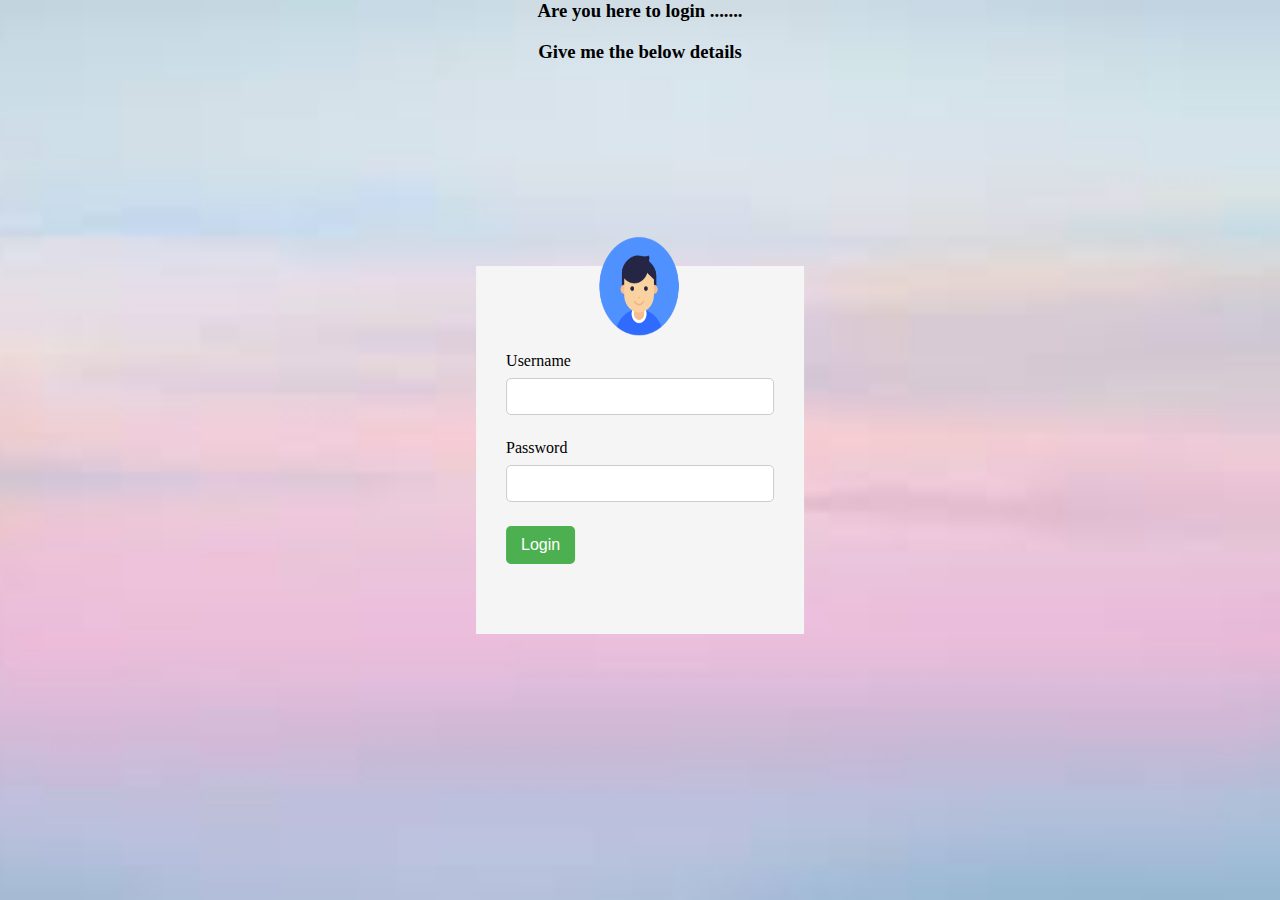
<file: login.html>
<html>
<head><link rel="stylesheet" type="text/css" href="loginstyle.css">
<script type="text/javascript" src="sample.js"></script>
<title>login page</title>
</head>

<body>

<h3><center> Are you here to login .......</center></h3>
<h3><center>Give me the below details</center></h3>
<form name="myform">
<div class="box">

    <img src="user.png" class="user">
<p>Username    <input type="text" name="username"></p>
<p>Password    <input type="password" name="password"></p>
<div id="errorBox" class="errorBox"></div>
<button class="button" onclick="return vfun()" class="submit">Login</button>
</form>
</div>
</body>
</html>
</file>
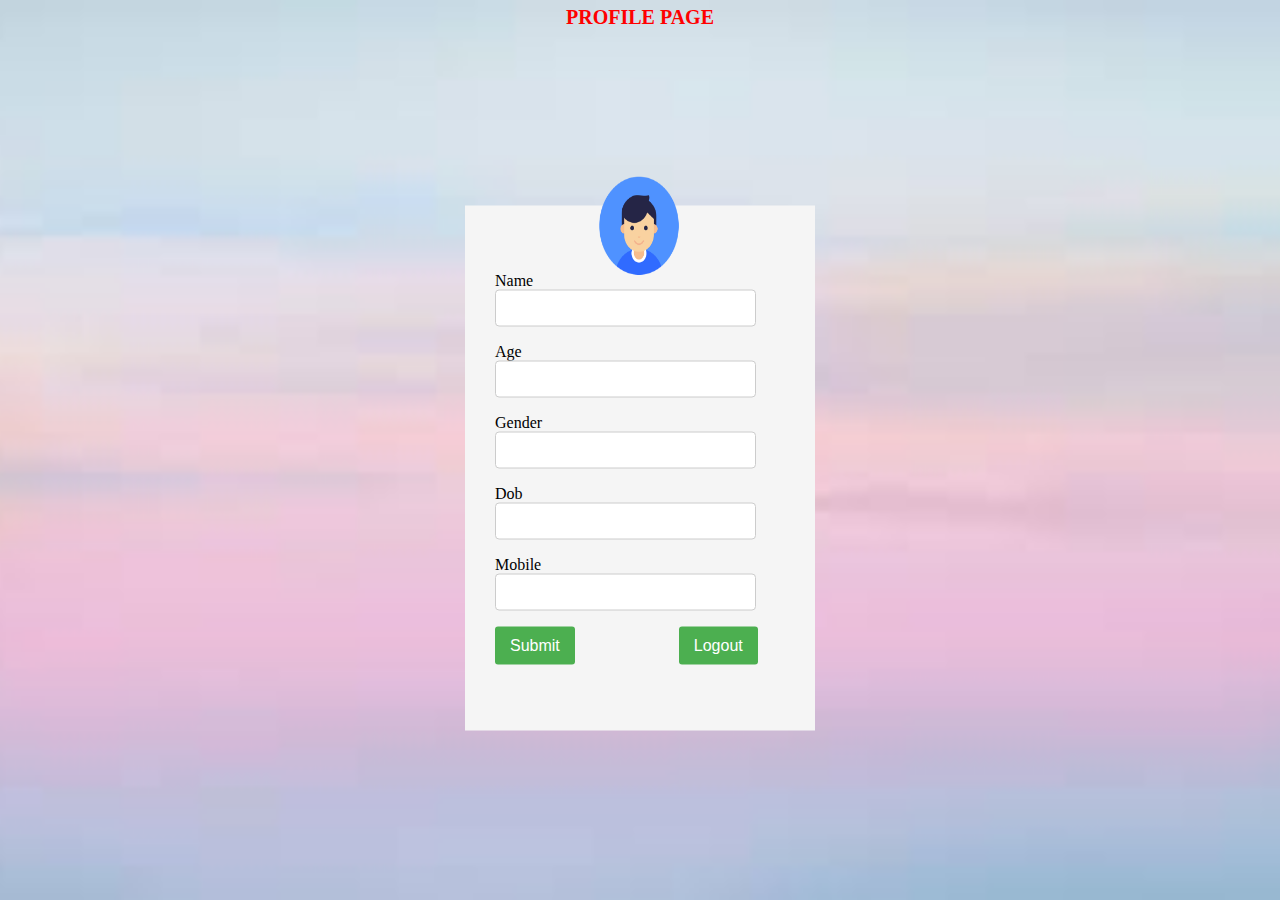
<file: profile.html>
<html>
<head>
<link rel="stylesheet" type="text/css" href="profile.css">
<script type="text/javascript" src="sample.js"></script>
<title>profile page</title>
</head>
<body>
<h3> <center>PROFILE PAGE</center></h3>
<div class="box">
<img src="user.png" class="user">
<form name="myform3" onsubmit=" return logout1()">
<p>Name    <input type="text" name="name"></p>
<p>Age      <input type="text" name="age"></p>
<p>Gender    <input type="text" name="gender"></p>
<p>Dob    <input type="text" name="dob"></p>
<p>Mobile    <input type="text" name="mobile"></p>
<div id="errorBox" class="errorBox"></div>
<button onclick="return vfun3()" class="submit">Submit</button>
<input type="submit" value="Logout" class="logout">
</form>
</div>
</body>
</html>
</file>
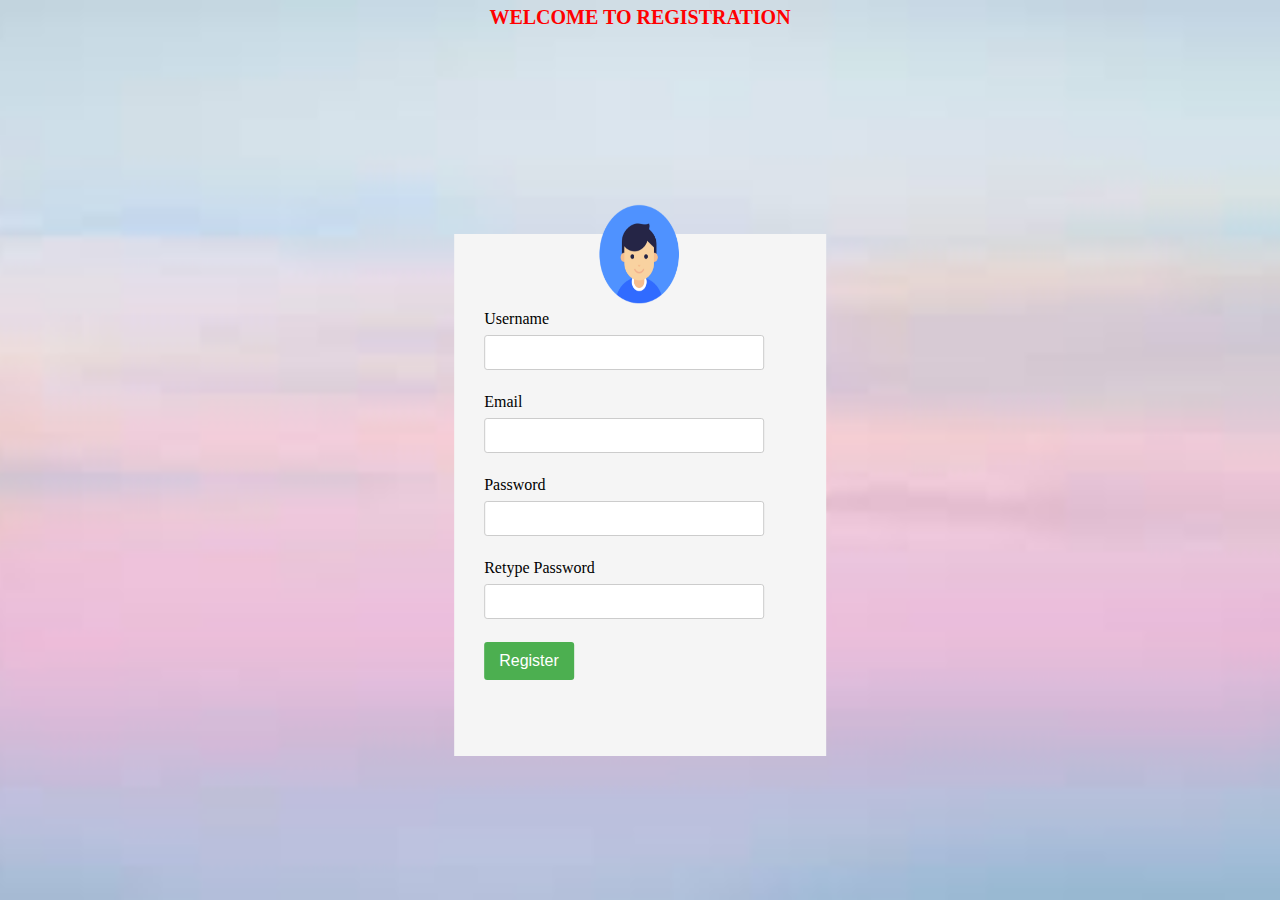
<file: register.html>
<html>
<head>
  <link rel="stylesheet" type="text/css" href="styleregister.css">
  <script type="text/javascript" src="sample.js"></script>
  <title>register page</title>
</head>
<body>
  <h3><center>WELCOME TO REGISTRATION</center></h3>
  <div class="box">
    <img src="user.png" class="user">
    <form name="myform2" action="register.php" method="POST" onsubmit="return vfun1()">
      <p>Username    <input type="text" name="username"></p>
      <p>Email       <input type="text" name="email"></p>
      <p>Password    <input type="text" name="password"></p>
      <p>Retype Password    <input type="password" name="conformpassword"></p>
      <div id="errorBox" class="errorBox"></div>
      <button class="button submit" type="submit">Register</button>
    </form>
  </div>
</body>
</html>
</file>
<file: loginstyle.css>
body{
    margin: 0;
    padding: 0;
    background: url(pic4.jfif)no-repeat center center fixed;
    background-size: cover;
 
}

.box{

    background: #f5f5f5;
    color:black;
    top: 50%;
    left: 50%;
    position: absolute;
    transform: translate(-50%,-50%);
    box-sizing: border-box;
    padding: 70px 30px;
}

 input[type="text"],
    input[type="password"] {
      width: 100%; /* Full width */
      padding: 10px; /* Padding around the text */
      margin: 8px 0; /* Margin between input fields */
      display: inline-block;
      border: 1px solid #ccc; /* Border color */
      box-sizing: border-box; /* Box sizing to include padding and border in width */
      border-radius: 5px; /* Rounded corners */
    }


.button{
      background-color: #4CAF50; /* Green background color */
      color: white; /* White text color */
      padding: 10px 15px; /* Padding around the text */
      font-size: 16px; /* Font size */
      border: none; /* No border */
      border-radius: 5px; /* Rounded corners */
      cursor: pointer; /* Cursor style on hover */
    }

.errorBox
{
color:red;
font-size:23px;
}




.user{
    width: 100px;
    height: 100px;
    position: absolute;
    top: -30px;
    left: calc(50% - 50px);
}
</file>
<file: profile.css>
body{
    margin: 0;
    padding: 0;
    background: url(pic4.jfif)no-repeat center center fixed;
    background-size: cover;
 
}
.user{
    width: 100px;
    height: 100px;
    position: absolute;
    top:-30px;
    left: calc(50% - 50px);
}

h3
{
    color:red;
    margin: 0;
    padding:6;
    font-size:20px;
}

.box{
   background: #f5f5f5;
    color:black;
    width:350px;
    top:52%;
    margin:0 auto;
    left: 50%;
    position: absolute;
    transform: translate(-50%,-50%);
    box-sizing: border-box;
    padding: 50px 30px;
}

 input[type="text"],
 input[type="password"]
 {
      width: 90%; /* Full width */
      padding: 10px; /* Padding around the text */
      margin: 0px 0; /* Margin between input fields */
      display: inline-block;
      border: 1px solid #ccc; /* Border color */
      box-sizing: border-box; /* Box sizing to include padding and border in width */
      border-radius: 4px; /* Rounded corners */
    }


.submit{
 
       background-color: #4CAF50; /* Green background color */
      color: white; /* White text color */
      padding: 10px 15px; /* Padding around the text */
      font-size: 16px; /* Font size */
      border: none; /* No border */   
      border-radius: 3px; /* Rounded corners */
      text-align:center; 
      cursor: pointer;
    
    }
    


.logout{
      background-color: #4CAF50; /* Green background color */
      color: white; /* White text color */
      padding: 10px 15px; /* Padding around the text */
      font-size: 16px; /* Font size */
      border: none; /* No border */   
      border-radius: 3px; /* Rounded corners */
      text-align:center; 
      margin-left:100px;     
      cursor: pointer; /* Cursor style on hover */
    }


.errorBox
{
color:red;
font-size:23px;
}
</file>
<file: styleregister.css>
body{
    margin: 0;
    padding: 0;
    background: url(pic4.jfif)no-repeat center center fixed;
    background-size: cover;
 
}
.user{
    width: 100px;
    height: 100px;
    position: absolute;
    top:-30px;
    left: calc(50% - 50px);
}

h3
{
    color:red;
    margin: 0;
    padding:6;
    font-size:20px;
}

.box{

    background: #f5f5f5;
    color:black;
    top: 55%;
    left: 50%;
    position: absolute;
    transform: translate(-50%,-50%);
    box-sizing: border-box;
    padding: 60px 30px;
}

 input[type="text"],
    input[type="password"] {
      width: 90%; /* Full width */
      padding: 9px; /* Padding around the text */
      margin: 7px 0; /* Margin between input fields */
      display: inline-block;
      border: 1px solid #ccc; /* Border color */
      box-sizing: border-box; /* Box sizing to include padding and border in width */
      border-radius: 3px; /* Rounded corners */
    }

.button{
      background-color: #4CAF50; /* Green background color */
      color: white; /* White text color */
      padding: 10px 15px; /* Padding around the text */
      font-size: 16px; /* Font size */
      border: none; /* No border */
      border-radius: 3px; /* Rounded corners */
      cursor: pointer; /* Cursor style on hover */
    }

.errorBox
{
color:red;
font-size:23px;
}
</file>
